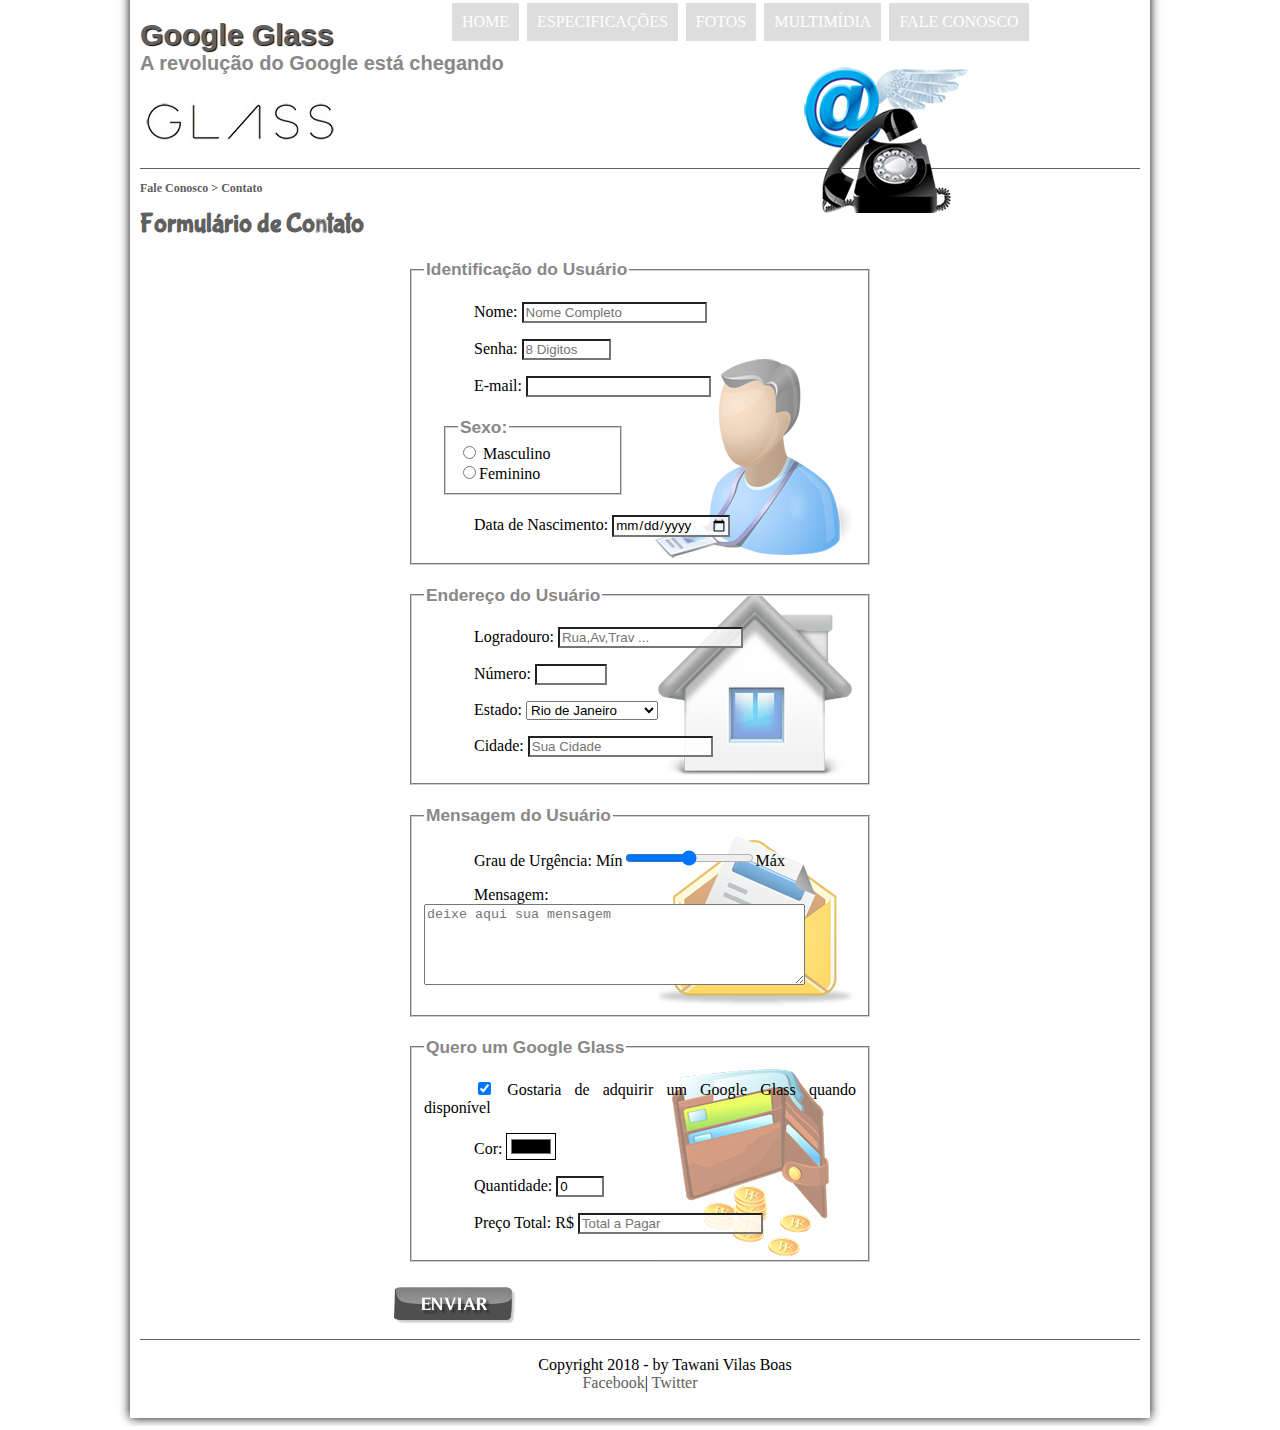
<file: pacote-download/curso html5/projeto-glass-html5/fale-conosco.html>
<!DOCTYPE html >
<html lang="pt-br">

<head>
      <meta charset="utf-8"/>
      <title>Tudo sobre Google Glass</title>
	  <link rel="stylesheet"href="_css/estilo.css"/>
	  <link rel="stylesheet"href="_css/form.css"/>
	  
</head>

 <script language="JavaScript" src="_javascript/funcoes.js"></script>

<script>
    
 function calc_total () {
	  var qtd = parseInt(document.getElementById('cQtd').value);
	  tot =qtd*1500;
	  document.getElementById('cTot').value = tot;
    }
</script>

	 
<body>

<div id="interface">

<header id="cabecalho">

<hgroup> 
	 <h1> Google Glass</h1>
	 <h2> A revolução do Google  está chegando</h2> 
  </hgroup>  
 
<img id="icone"src="_imagens/contato.png"/>

   <nav id="menu">
<h1>Menu Principal</h1>
<ul type="disc">

  <li onmouseover="mudaFoto('_imagens/home.png')"onmouseout="mudaFoto('_imagens/contato')"><a href="index.html">Home</a></li>
  
  <li onmouseover="mudaFoto('_imagens/especificacoes.png')"onmouseout="mudaFoto('_imagens/contato')" ><a href="specs.html">Especificações</a></li>
 
  <li onmouseover="mudaFoto('_imagens/Fotos.png')"onmouseout="mudaFoto('_imagens/contato')"><a href="Fotos.html">Fotos</a></li>
  
  <li onmouseover="mudaFoto('_imagens/multimidia.png')"onmouseout="mudaFoto('_imagens/contato')" ><a href="Multimídia.html">Multimídia</a></li>
  
  <li onmouseover="mudaFoto('_imagens/contato.png')"onmouseout="mudaFoto('_imagens/Fotos')"><a href="Fale-conosco.html">Fale conosco</a></li>

</ul>
</nav>	
</header>

<section id="corpo-full">
<article id="noticia-principal">
<header id="cabecalho-artigo">
 <hgroup>
<h3>Fale Conosco > Contato</h3>
<h1>Formulário de Contato</h1>

</hgroup>
</header>
</article>
</section>

<form method="post" id="fContato" action="mailto:contato@cursoemvideo.com." oninput="calc_total()";>

<fieldset id="usuario"><legend>Identificação do Usuário</legend>
    <p><label for="cNome">Nome:</label>
	<input type="text"name="tNome"id="cNome" size="20" maxlength="30"placeholder="Nome Completo"/></p>
	
    <p><label for="cSenha">Senha:</label>
	<input type="password" name="tSenha" id="cSenha"size="8" maxlength="8"placeholder="8 Digitos"/></p>
	
    <p><label for="cMail">E-mail:</label>
	<input type="email" name="tMail" id="cMail" size="20" maxlength="40"/></p>
   
   <fieldset id="sexo"><legend>Sexo:</legend>
   
        <input type="radio" name="tSexo" id="cMasc"/><label for="cMasc"> Masculino</label><br>
		
        <input type="radio"name="tSexo" id="cFem"/><label for="cFem">Feminino</label>
		
	</fieldset>
		
    <p><label for="cNacs">Data de Nascimento:</label>
	<input type="date" name="tNacs" id="cNacs"/></p>
	
</fieldset>

<fieldset id="endereço"><legend>Endereço do Usuário</legend>
    <p><label for="cRua">Logradouro:</label>
	<input type="text"name="tRua" id="cRua"size="20" maxlength="80" placeholder="Rua,Av,Trav ..."/></p>
	
    <p><label for="cNum">Número:</label>
	<input type="number"name="tNum" id="cNum"min="0" max="9999"/></p>
	
    <p><label for="cEst">Estado:</label>
	  <select name="tEst"id="cEst"/>
	   <option value="RJ">Rio de Janeiro</option>
	   <option value="SP">São Paulo</option>
	   <option value="PR">Paraná</option>
	   <option value="MG">Minas Gerais</option>
	   <option value="SC">Santa Catarina</option>
	   <option value="RS">Rio Grande do Sul</option>
	   <option value="AC">Acre</option>
	   <option value="AL">Alagoas</option>
	   <option value="AM">Amazonas</option>
	   <option value="Df">Distrito Federal</option>
	  </select> </p>
	
    <p><label for="cCid">Cidade:</label>
	<input type="text" name="tCid" id="cCid" maxlength=""40" size="20" placeholder="Sua Cidade"/></p>
	
</fieldset>

<fieldset id="mensagem"><legend>Mensagem do Usuário</legend>

    <p><label for="cUrg">Grau de Urgência:</label>
	Mín<input type="range" name="tUrg"  id="cUrg" min="0" max="10"/>Máx</p>
	
   <p><label for="cMsg">Mensagem:</label>
   <textarea name="tMsg" id="cMsg" cols="45" rows="5" placeholder="deixe aqui sua mensagem"></textarea></p>
   
</fieldset>


<fieldset id="pedido"><legend>Quero um Google Glass</legend>
    <p><input type="checkbox" name="tped" id="cPed" checked/>
	<label for="cPed">Gostaria de adquirir um Google Glass quando disponível</label></P>
	
    <p><label for="cCor">Cor:</label>
	<input type="color" name="tCor" id="cCor" value="#000ff"/></p>

    <p><label for="cQtd">Quantidade:</label>
	<input type="number" name="tQtd" id="cQtd" min="0" max="5"value="0"/></p>
	
    <p><label for="cTot">Preço Total: R$</label>
	<input type="text" name="tTot" id="cTot" placeholder="Total a Pagar" readonly></p>

</fieldset>
<input type="image" name="tEnviar" src="_imagens/botao-enviar.png"/>

</form>

<footer id="rodape">
<p>Copyright 2018 - by Tawani Vilas Boas<br/>
<a href="http://facebook.com"target=blank>Facebook</a>| 
<a href="http://twitter.com"target=blank>Twitter </a></p>

</footer>
</div>
</body>
</html>
</file>
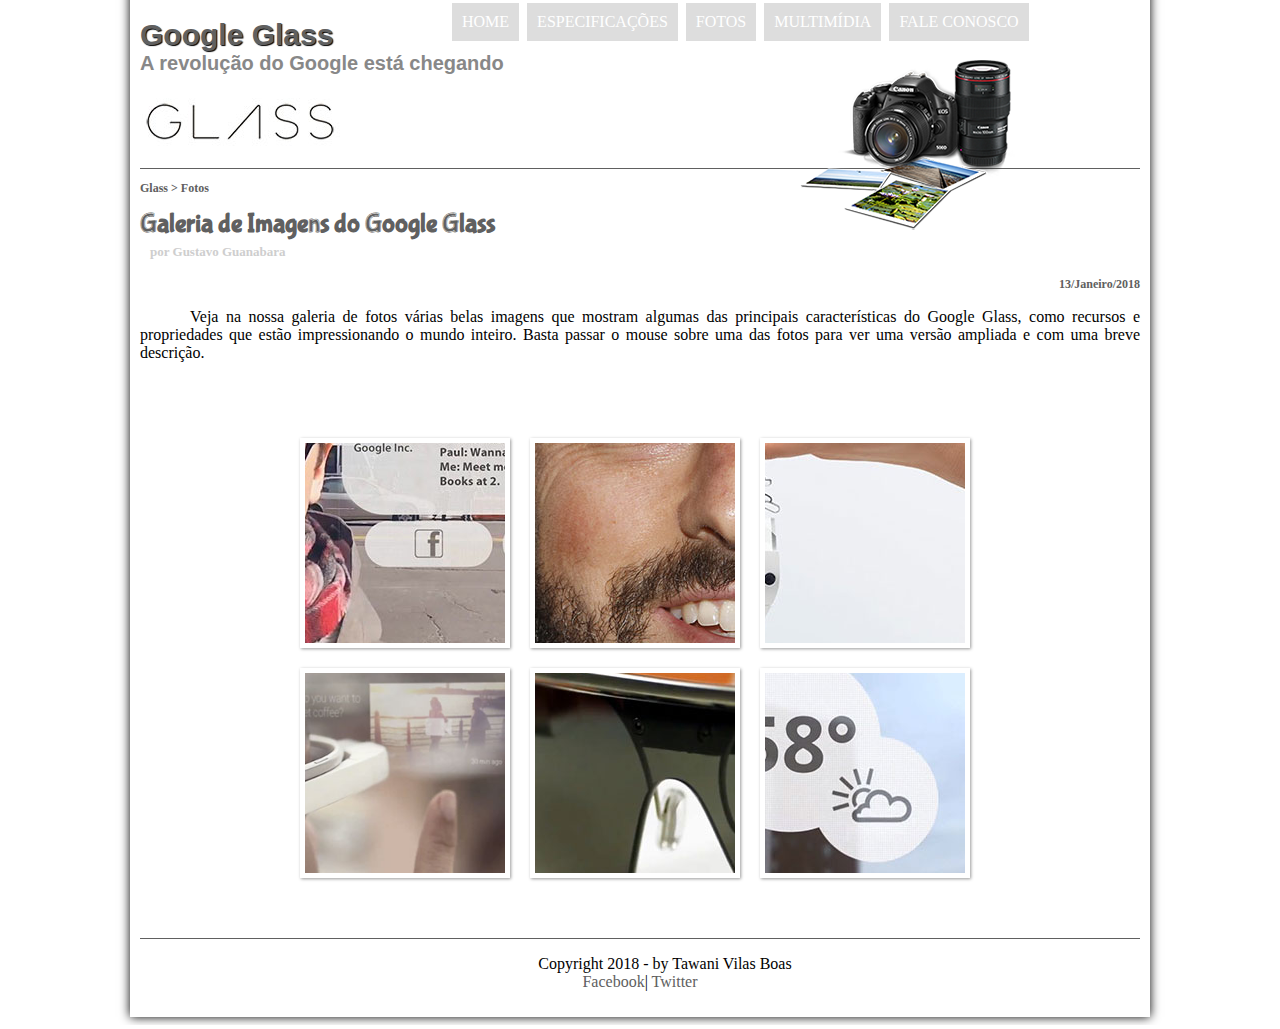
<file: pacote-download/curso html5/projeto-glass-html5/fotos.html>
<!DOCTYPE html >
<html lang="pt-br">

<head>
      <meta charset="UTF-8"/>
      <title>Tudo sobre Google Glass</title>
	  <link rel="stylesheet"href="_css/estilo.css"/>
	  <link rel="stylesheet"href="_css/fotos.css"/>
</head>

 <script language="JavaScript" src="_javascript/funcoes.js"></script>


<body>

<div id="interface">

<header id="cabecalho">

<hgroup> 
	 <h1> Google Glass</h1>
	 <h2> A revolução do Google  está chegando</h2> 
  </hgroup>  
 
<img id="icone"src="_imagens/fotos.png"/>

   <nav id="menu">
<h1>Menu Principal</h1>
<ul type="disc">

  <li onmouseover="mudaFoto('_imagens/home.png')"onmouseout="mudaFoto('_imagens/fotos.png')"><a href="index.html">Home</a></li>
  
  <li onmouseover="mudaFoto('_imagens/especificacoes.png')"onmouseout="mudaFoto('_imagens/fotos.png')" ><a href="specs.html">Especificações</a></li>
 
  <li onmouseover="mudaFoto('_imagens/Fotos.png')"onmouseout="mudaFoto('_imagens/fotos.png')"><a href="Fotos.html">Fotos</a></li>
  
  <li onmouseover="mudaFoto('_imagens/multimidia.png')"onmouseout="mudaFoto('_imagens/fotos.png')" ><a href="Multimídia.html">Multimídia</a></li>
  
  <li onmouseover="mudaFoto('_imagens/contato.png')"onmouseout="mudaFoto('_imagens/fotos.png')"><a href="Fale-conosco.html">Fale conosco</a></li>

</ul>
</nav>	
</header>


<section id="corpo-full">
<article id="noticia-principal">
<header id="cabecalho-artigo">

<hgroup>
   <h3>Glass > Fotos </h3>
   <h1>Galeria de Imagens do Google Glass</h1>
   <h2>por Gustavo Guanabara</h2>
    <h3 class="direita">13/Janeiro/2018</h3>
	</hgroup>
	</header>
	
<p>Veja na nossa galeria de fotos várias belas imagens que mostram algumas das principais características do Google Glass, como recursos e propriedades que estão impressionando o mundo inteiro. Basta passar o mouse sobre uma das fotos para ver uma versão ampliada e com uma breve descrição.</P>

<ul id="album-fotos">

<li id="foto01"><span>Agenda e lembretes</span></li>
<li id="foto02"><span>Sergey Brin usando o Glass</span></li>
<li id="foto03"><span>Leve e compacto</span></li>
<li id="foto04"><span>Sensação de uma tela de 50"</span></li>
<li id="foto05"><span>Vários tipos de lente</span></li>
<li id="foto06"><span>Informações importantes </span></li>

</ul>

</article>
</section>
<footer id="rodape">
<p>Copyright 2018 - by Tawani Vilas Boas<br/>
<a href="http://facebook.com/cursosemvideo"target=blank>Facebook</a>| 
<a href="http://twitter.com/cursosemvideo"target=blank>Twitter </a></p>

</footer>
</div>
</body>
</html>
</file>
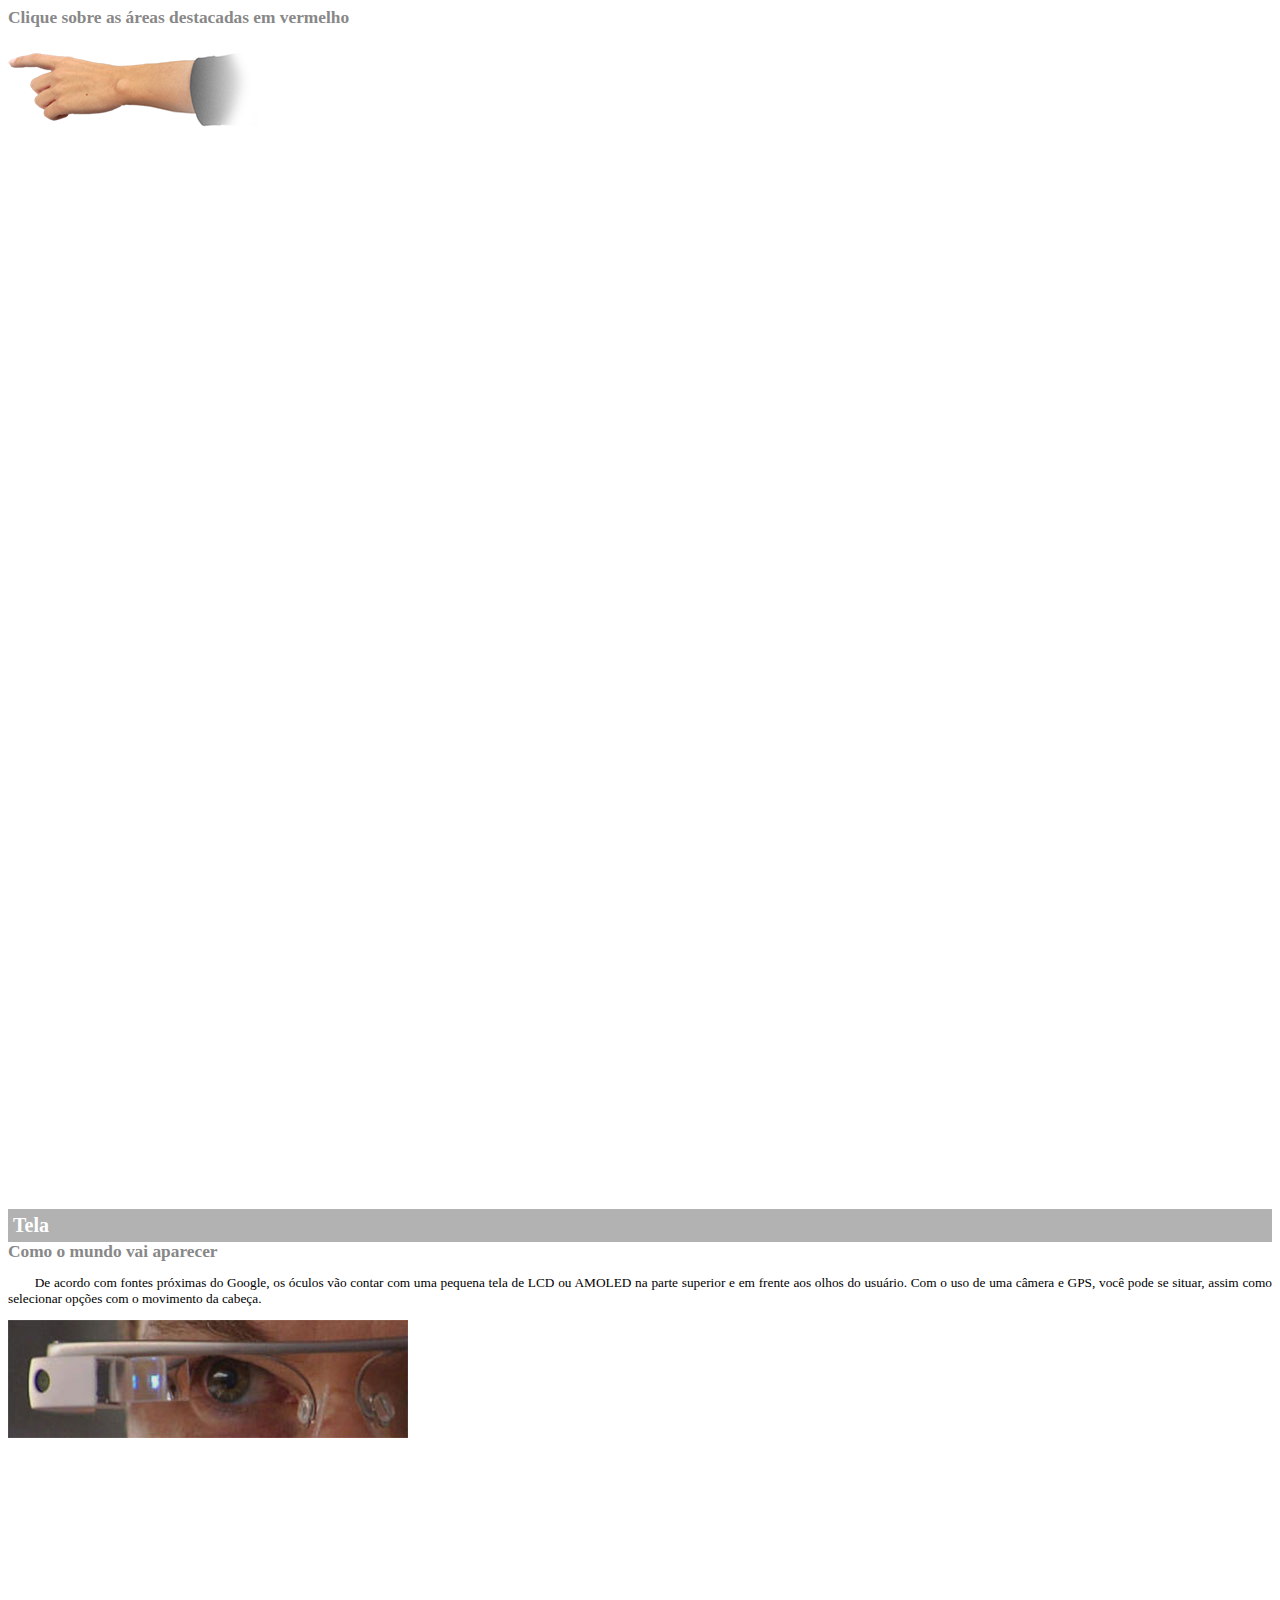
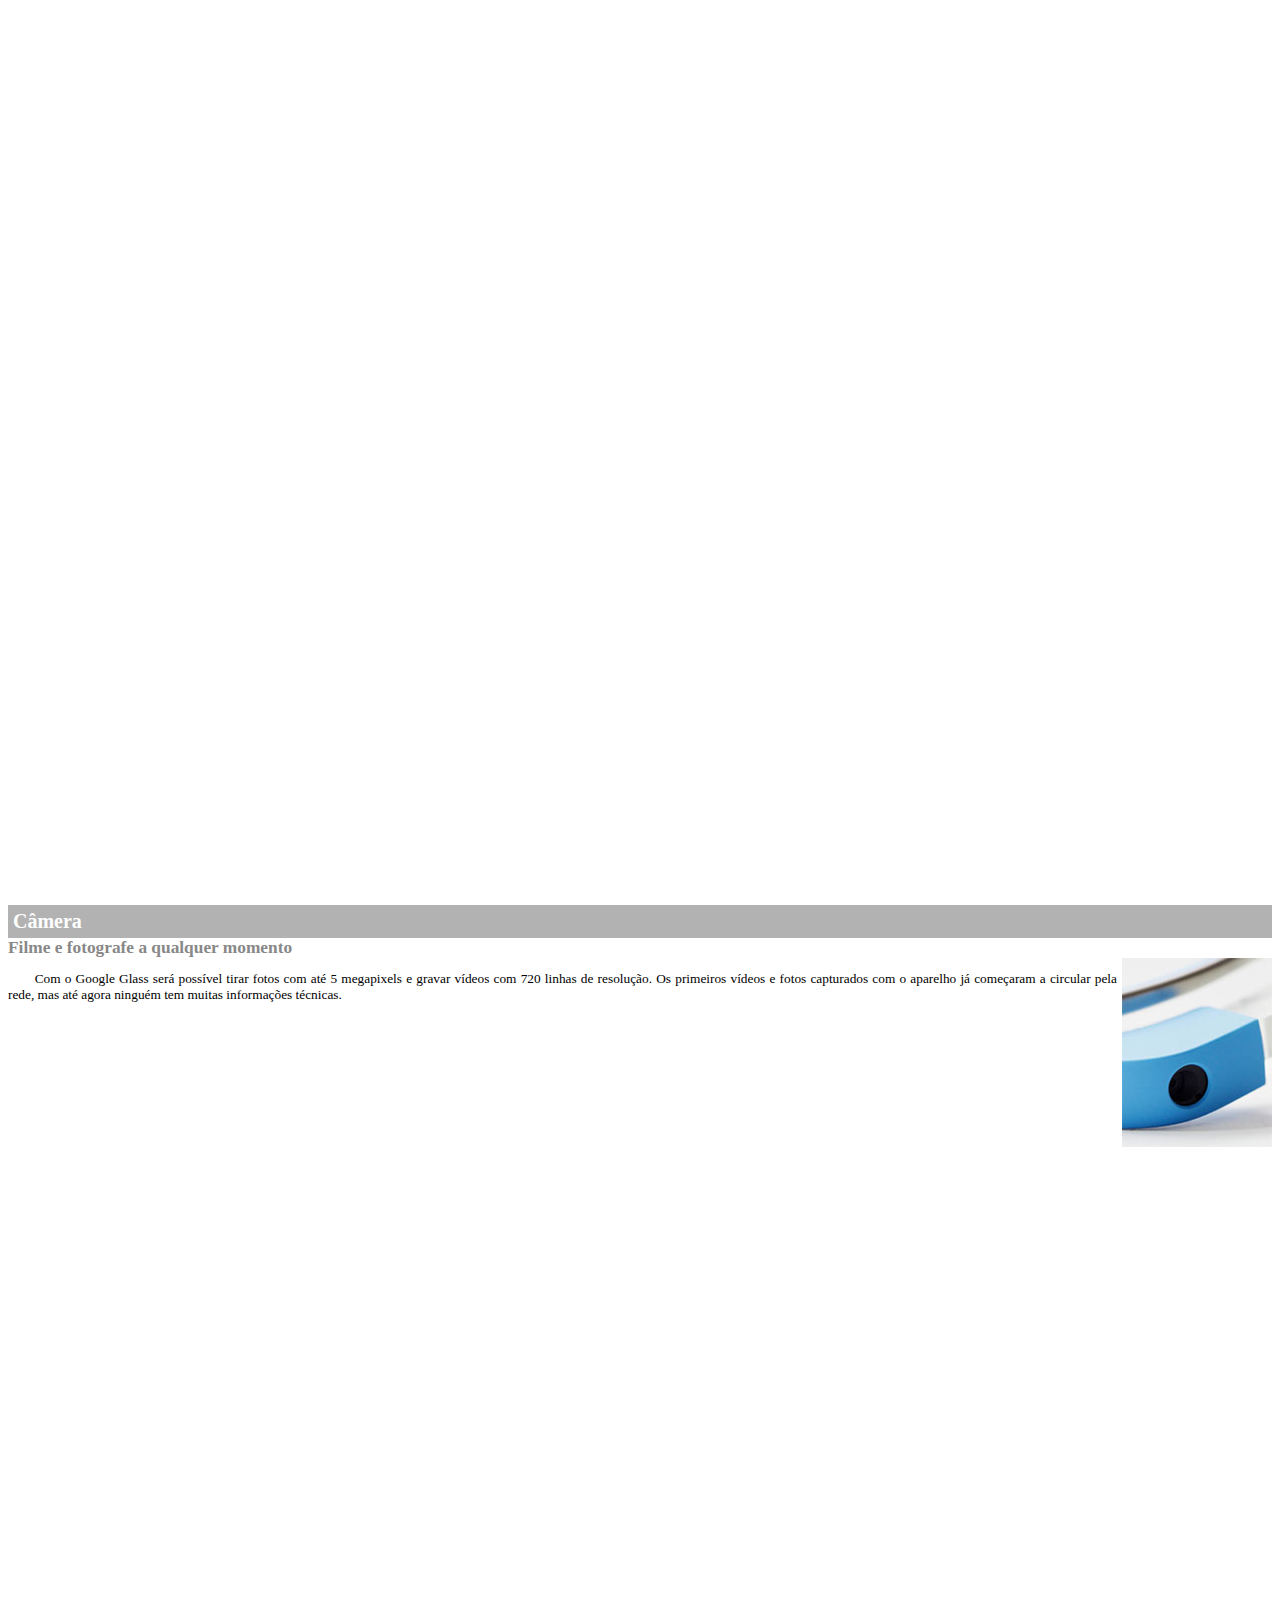
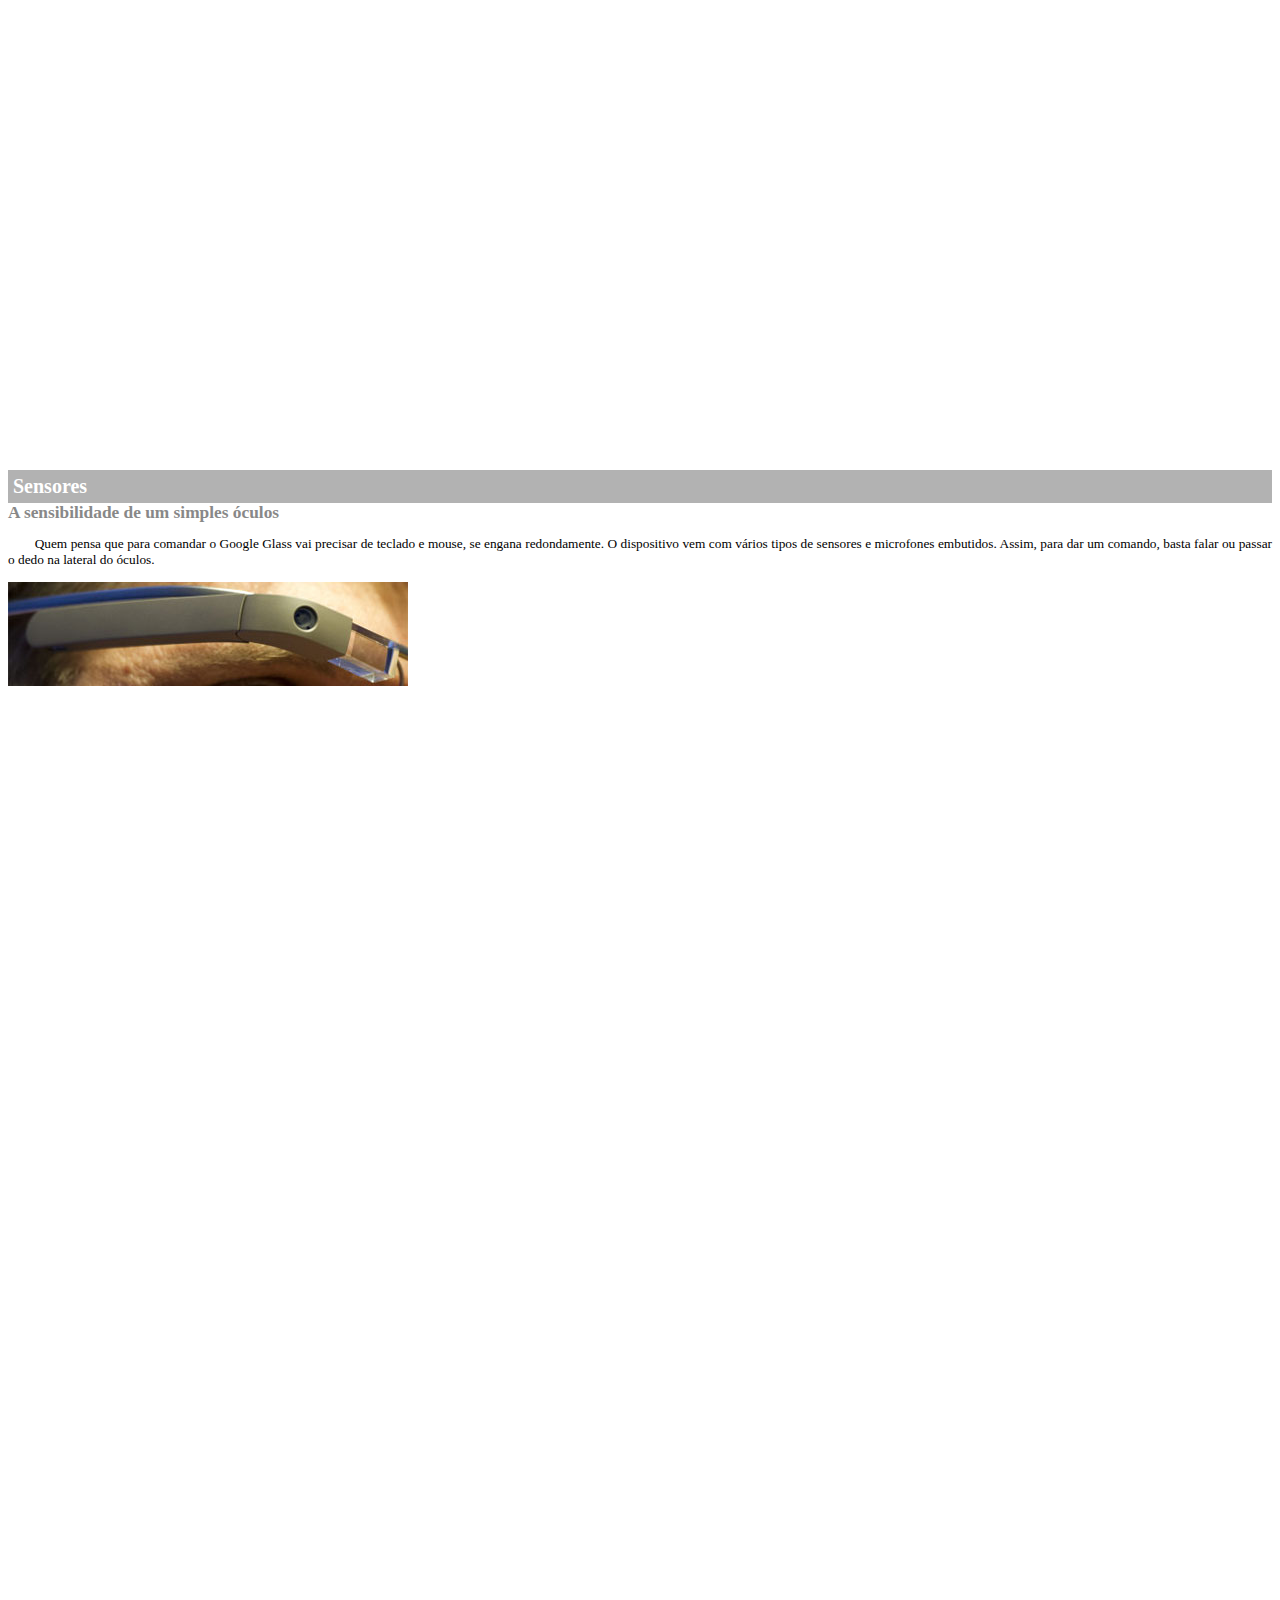
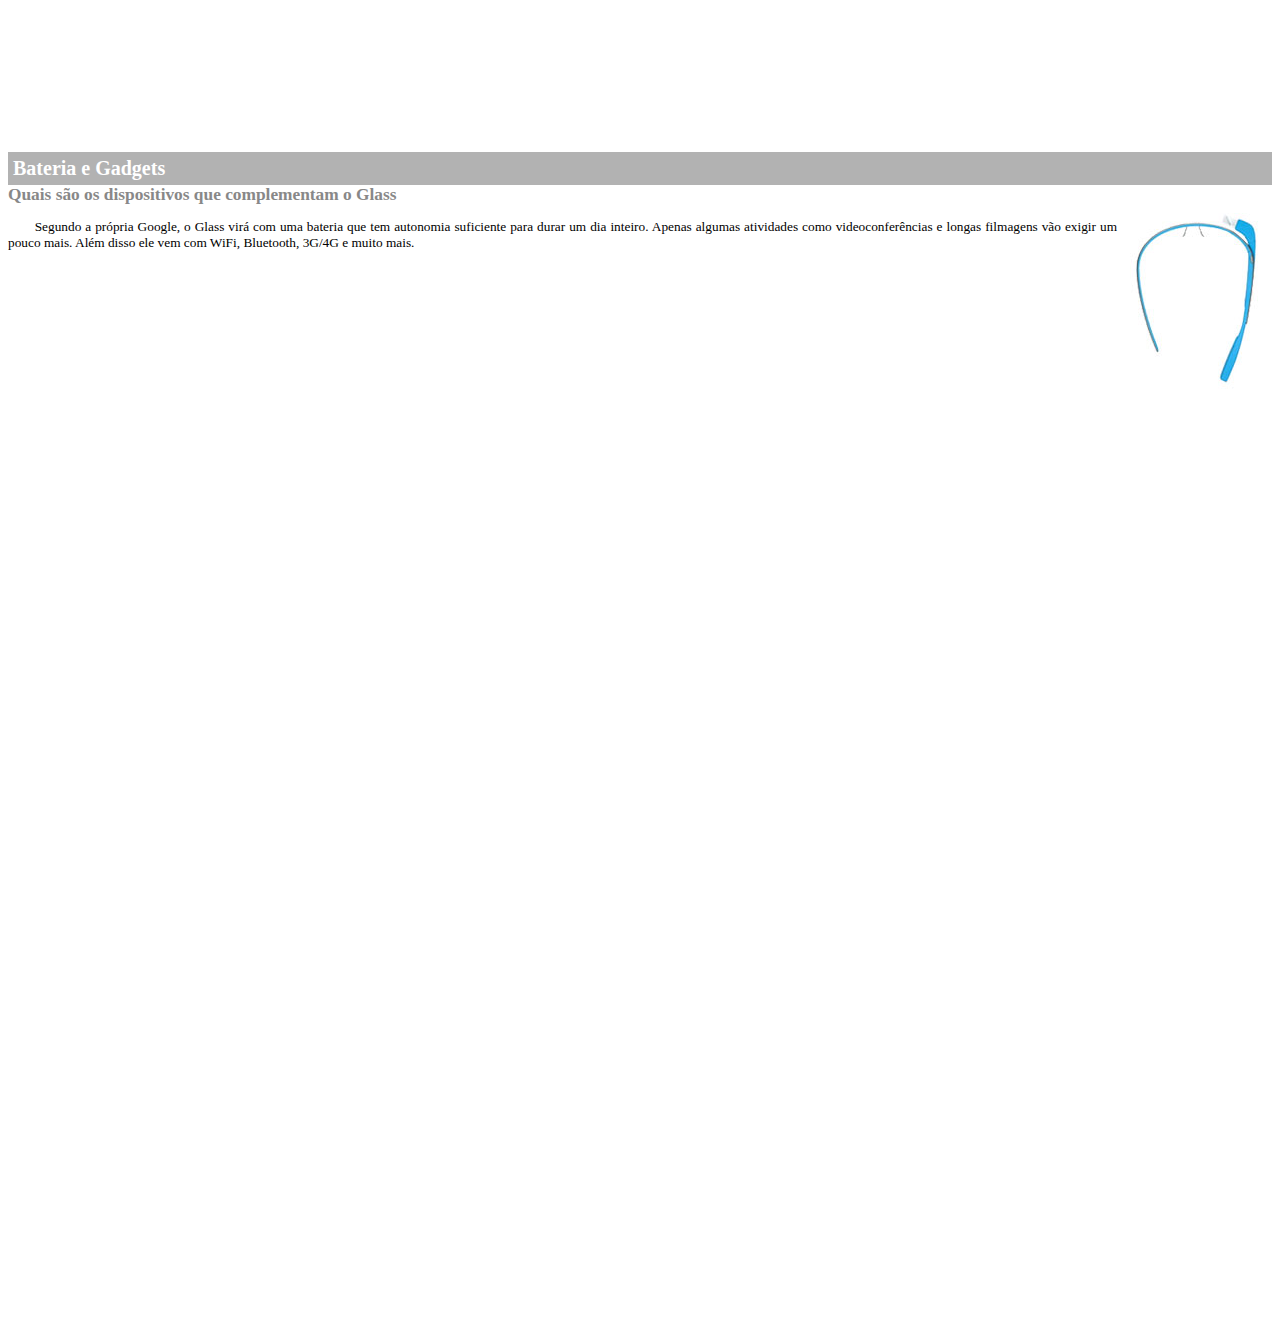
<file: pacote-download/curso html5/projeto-glass-html5/google-glass.html>
<!DOCTYPE html/>

<html lang="pt-br">
<head>
     <meta charset="UTF-8"/>
	 
	 <title>Informações sobre Google Glass</title>

	    <style>
		
	      body {
		     fonte-family:Arial;
		     font-size:10pt;
			 overflow:hidden;
		  }
		  P{
		     text-align:justify;
		     text-indent:20pt;
		    
		   } 
		  article h1 {
		     font-size:15pt;
			 color:#ffffff;
			 background-color:rgba(0,0,0,.3);
		     padding:5px;
		     margin:0px;
		  }
		 article h2{  
		     font-size:13pt;
			 color:#888888;
			 margin:0px;
			 
		 }
		article{
		   margin-bottom:800pt;
		
		 }
		img.img-dir{
            display:block;
            float:right;
			margin-left:5px;
          }			
		 
		
	</style>
	 
	 
</head>

<body>

<article id="topo">
   <head>
     <h2>Clique sobre as áreas destacadas em vermelho</h2>
   </head>
   <img src="_imagens/mao.png" all="Mão apontando para a esquerda"/>
</article>

<article id="tela">
    <head>
      <h1>Tela</h1>
      <h2>Como o mundo vai aparecer</h2>
    </head>
 <p>De acordo com fontes próximas do Google, os óculos vão contar com uma pequena tela de LCD ou AMOLED na parte superior e em frente aos olhos do usuário. Com o uso de uma câmera e GPS, você pode se situar, assim como selecionar opções com o movimento da cabeça.</p>
     <img src="_imagens/det-tela.jpg" all="Tela do Google Glass"/>
</article>

<article id="camera">
    <head>
      <h1>Câmera</h1>
      <h2>Filme e fotografe a qualquer momento</h2>
    </head>
    <img src="_imagens/det-camera.jpg" class="img-dir" all="Camera do Google Glass"/>
<p>Com o Google Glass será possível tirar fotos com até 5 megapixels e gravar vídeos com 720 linhas de resolução. Os primeiros vídeos e fotos capturados com o aparelho já começaram a circular pela rede, mas até agora ninguém tem muitas informações técnicas.</p> 
</article>

<article id="sensores">
    <head>
       <h1>Sensores</h1>
       <h2>A sensibilidade de um simples óculos</h2>
	 </head> 
<p>Quem pensa que para comandar o Google Glass vai precisar de teclado e mouse, se engana redondamente. O dispositivo vem com vários tipos de sensores e microfones embutidos. Assim, para dar um comando, basta falar ou passar o dedo na lateral do óculos.</P>
     <img src="_imagens/det-touch.jpg" all="Sensores do Google Glass"/>
	  
</article>

<article id="gadgets"> 
     <head>
        <h1>Bateria e Gadgets</h1>
        <h2>Quais são os dispositivos que complementam o Glass</h2>
	 </head>	
<img src="_imagens/det-bateria.jpg" class="img-dir"all="Bateria e Gadgets Google Glass"/>
<p>Segundo a própria Google, o Glass virá com uma bateria que tem autonomia suficiente para durar um dia inteiro. Apenas algumas atividades como videoconferências e longas filmagens vão exigir um pouco mais. Além disso ele vem com WiFi, Bluetooth, 3G/4G e muito mais.</p>  
</article>

</body>
</html>
</file>
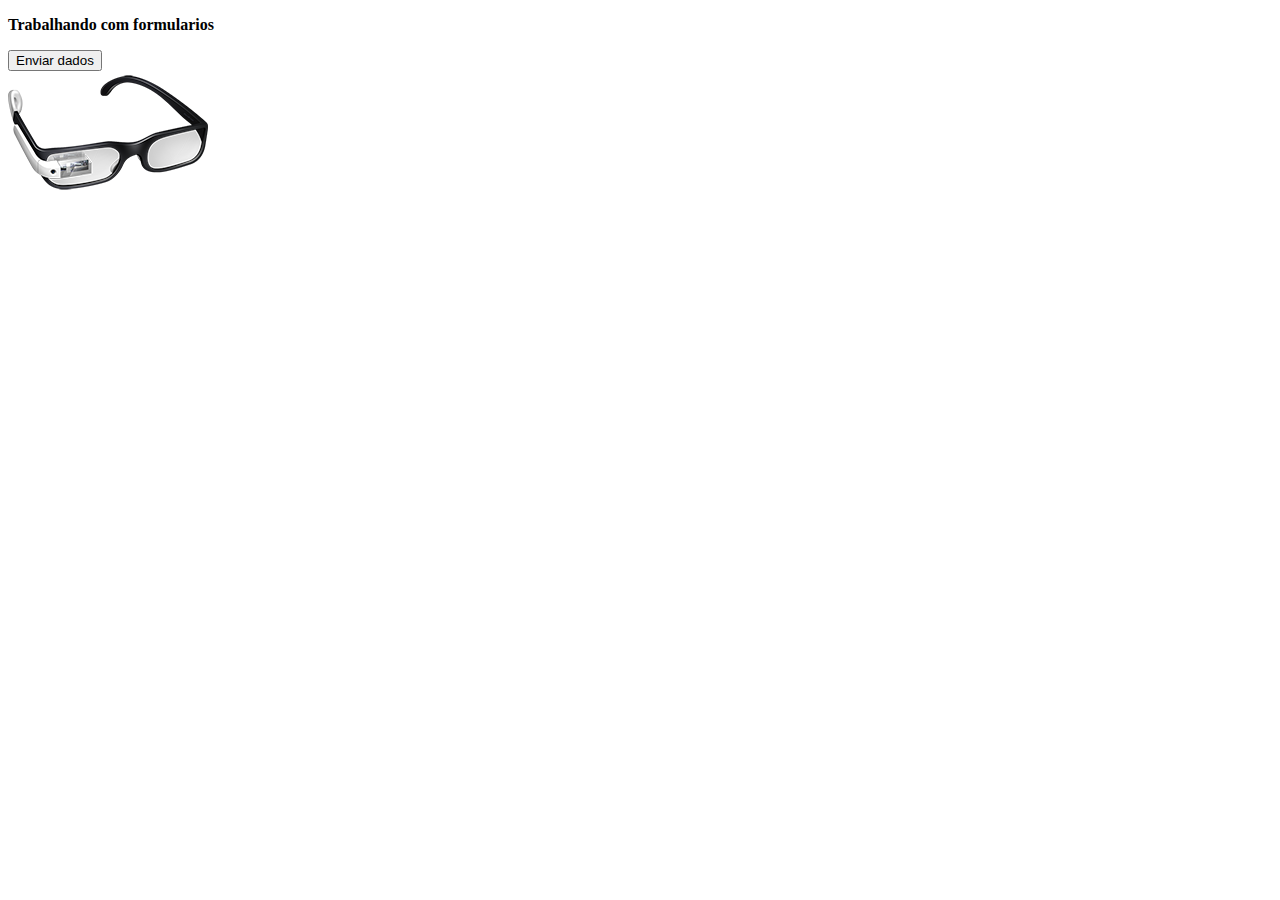
<file: pacote-download/curso html5/projeto-glass-html5/new 1.html>
<!DOCTYPE html>

<html lang="pt-br">

 <head>
<title> Trabalhando com formulario</title>
 </head>

 <body>
 
 <p><strong> Trabalhando com formularios </strong></p>
 
 <form name="Cadastro" action="processa.php"
 method="POST">
 
 <div>
    <button>Enviar dados</button>
</div>
<img id="icone"src="_imagens/glass-oculos-preto-peq.png"/>
</body>
</form>
</html>
</file>
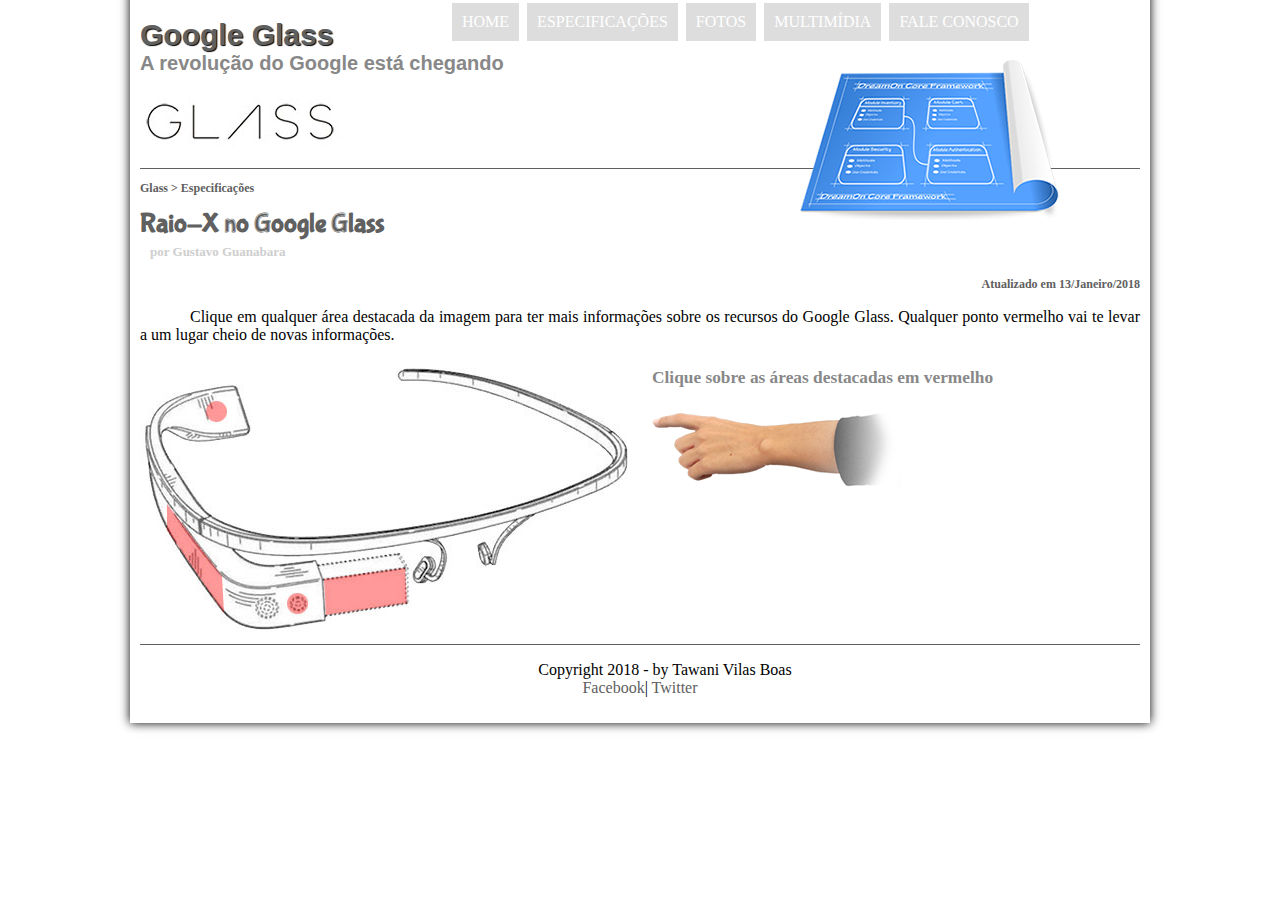
<file: pacote-download/curso html5/projeto-glass-html5/specs.html>
<!DOCTYPE html >
<html lang="pt-br">

<head>
      <meta charset="utf-8"/>
      <title>Tudo sobre Google Glass</title>
	  <link rel="stylesheet"href="_css/estilo.css"/>
	  <link rel="stylesheet"href="_css/specs.css"/>
</head>	  

 <script>
    function mudaFoto(foto)
	{
	document.getElementById("icone").src=foto;
	}
	
</script>


<body>

<div id="interface">

<header id="cabecalho">

<hgroup> 
	 <h1> Google Glass</h1>
	 <h2> A revolução do Google  está chegando</h2> 
  </hgroup>  
 
<img id="icone"src="_imagens/especificacoes.png"/>

   <nav id="menu">
<h1>Menu Principal</h1>
<ul type="disc">

  <li onmouseover="mudaFoto('_imagens/home.png')"onmouseout="mudaFoto('_imagens/especificacoes.png')"><a href="index.html">Home</a></li>
  
  <li onmouseover="mudaFoto('_imagens/especificacoes.png')"onmouseout="mudaFoto('_imagens/especificacoes.png')" ><a href="specs.html">Especificações</a></li>
 
  <li onmouseover="mudaFoto('_imagens/Fotos.png')"onmouseout="mudaFoto('_imagens/especificacoes.png')"><a href="Fotos.html">Fotos</a></li>
  
  <li onmouseover="mudaFoto('_imagens/multimidia.png')"onmouseout="mudaFoto('_imagens/especificacoes.png')" ><a href="Multimídia.html">Multimídia</a></li>
  
  <li onmouseover="mudaFoto('_imagens/contato.png')"onmouseout="mudaFoto('_imagens/especificacoes.png')"><a href="Fale-conosco.html">Fale conosco</a></li>

</ul>
</nav>	
</header>

<section id="corpo-full">
<article id="noticia-principal">
<header id="cabecalho-artigo">
 <hgroup>
<h3>Glass > Especificações</h3>
<h1>Raio-X no Google Glass</h1>
<h2>por Gustavo Guanabara</h2>

<h3 class="direita">Atualizado em 13/Janeiro/2018</h3>
</hgroup>
</header>

<p>Clique em qualquer área destacada da imagem para ter mais informações sobre os recursos do Google Glass. Qualquer ponto vermelho vai te levar a um lugar cheio de novas informações.</P>

<section id="conteudo">
  <img src="_imagens/glass-esquema-marcado.jpg"usemap="#meumapa"/>
  
  <map name="meumapa">
    <area shape="react" coords="179,202,270,260"href="google-glass.html#tela" target="janela"/>
	
	<area shape="circle"coords="158,243,12"href="google-glass.html#camera"target="janela"/>
	
	<area shape="circle"coords="80,52,12"href="google-glass.html#gadgets"target="janela"/>
	
	<area shape="poly"coords="28,143,83,216,84,249,27,169"href="google-glass.html#sensores"target="janela"/>
	
	</map>
 
<iframe src="google-glass.html" name="janela" id="frame-spec"></iframe>

</article>
</section>
<footer id="rodape">
<p>Copyright 2018 - by Tawani Vilas Boas<br/>
<a href="http://facebook.com/cursosemvideo"target=blank>Facebook</a>| 
<a href="http://twitter.com/cursosemvideo"target=blank>Twitter </a></p>

</footer>
</div>
</body>
</html>
</file>
<file: pacote-download/curso html5/projeto-glass-html5/_css/estilo.css>
@charset "utf-8";
@impor url(http//fonts.googleapis.com/css?family=Titillium+Web);
@font-face{
	font-family:'FonteLogo';
src:url("../_fonts/bubblegum-sans-regular.otf");

}

 body{
	   font-family: arial, sans-serif:
	   background-color:#dddddd;
       color: rgba(0,0,0,1);
}

 div#interface{
     width:1000px;
	 background-color:#ffffff;
	 margin:-20px auto 0px auto;
	 box-shadow: 0px 0px 10px rgba(0,0,0.5);
	 padding:10px;
 }
  
  p {
		text-align:justify;
		 
		text-indent:50px;
		
 }
 
 a{
	 color:#606060;
 text-decoration:none;
 }
 
 a:hover{
 text-decoration:underline;
 }
 
 
	 
 header#cabecalho img#icone{
	 position:absolute;
     left:800px;
	 top:60px;
	 
 }

 header#cabecalho {
	 border-bottom: 1px #606060 solid;
	 height:150px;
	 background:url("../_imagens/glass-logo-peq.jpg")no-repeat 0px 80px; 
 }
 header#cabecalho h1{
	 font-family:arial,sans-serif;
	 font-size:30px;
	 color:#606060;
     text-shadow:1px 1px 1px rgba(0,0,0,6);
	 padding:0px;
	 margin-bottom:0px
 }
 
 header#cabecalho h2{
	 font-family:arial,sans-serif;
	 color:#888888;
	 font-size:15pt;
	 padding:0px;
     margin-top:0px;
 }
 
	/*Formatação de imagens com legendas*/
	
figure.foto-legenda{
	     position: relative;
		 border: 8px solid white;
		 box-shadow:1px 1px 4px black;
}

figure.foto-legenda img{
	     width: 100%;
		 height:100%;
}
figure.foto-legenda figcaption{
	opacity:0;
	position:absolute;
	top:0px;
	background-color:rgba(0,0,0,.4);
	color:white;
	width:100%;
	height:100%;
	padding:10px;
	box-sizing: border-box;
	transition:opacity 1s;
}

figure.foto-legenda:hover figcaption{
	opacity:1;

}
	
	/*formatacao menu */
	
nav#menu ul{	
     
	 list-style:none;
	 text-transform:uppercase;
	 position:absolute;
	 top: -15px;
	 left:410px;
	 
}
nav#menu li{
	display:inline-block;
	background-color:#dddddd;
	padding: 10px;
	margin:2px;
	transition:background-color 1s;
}

nav#menu li:hover {
	background-color:#606060;
}

nav#menu{
	
	display:block
}

nav#menu h1{
	
	display:none;
}

nav#menu a {
	color:#000000;
	text-decoration:none;
}
nav#menu a {
	color:#ffffff;
}

section#corpo{
	display:block;
	width:560px;
	float:left;
	border-right:1px solid #606060;
	padding-right:15px;
	
}

article#noticia-principal h2{
	font-size:13pt;
	color:#606060;
	background-color:#dddddd;
	padding:5px 0px 5px 10px;
	margin:10px;0px 10px 0px;
}
	
header#cabecalho-artigo h1{
		font-family: 'FonteLogo' ,sans-serif;
		font-size:20pt;
		color:#606060;
		margin-bottom:0px;
		margin-top:0px;

}
.direita{
text-align:right;
}

header#cabecalho-artigo h2 {
	 font-size:13px;
	 color:#cecece;
	 background-color:#ffffff;
	 margin:0px;
}

header#cabecalho-artigo h3{
	font-size:12px;
	color:#606060;
}


table#tabelaspec{
	
	border:1px solid #606060;
	border-spacing:0px;
	margin-left:auto;
	margin-right:auto;
	
}

table#tabelaspec td{
	
	border:1px solid #606060;
	padding:10px;
	text-align:center;
	vertical-align: middle;
}

table#tabelaspec td.ce{
	color:#ffffff;
	background-color:#606060;
	vertical-align:top;
	font-weight:bold;
}

table#tabelaspec td.cd{
	background-color:#cecece;
}
	
	

aside#lateral{
	display:block;
	width:380px;
	float:right;
	background-color:#dddddd;
	padding:10pt;
	margin-top:10pt;
	box-shadow:2pt 2pt 2pt rgba(0,0,0,.50);
}

aside#lateral h1{
	font-family:'FonteLogo',sans-serif;
	font-size:20pt;
	color:#606060;
	margin-top:0px;
}
	
aside#lateral h2{
	background-color:#606060;
	font-size:13pt;
	color:#ffffff;
	padding:10pt;
}

footer#rodape{
	clear:both;
	border-top:1px solid #606060;
}


footer#rodape p{
	text-align:center;
}
</file>
<file: pacote-download/curso html5/projeto-glass-html5/_css/form.css>
@charset "UTF-8";


form {
	width:500px;
	margin:auto;
}

input{
	font-family:sans-serif;
	font-weight:normal;
	font-size;13pt;
	background-color:rgba(255,255,255,.8);
}

input:hover,textarea:hover {
	
	background-color:#dddddd;
}
	
legend {
	color:#888888;
	font-weight:bold;
	font-size:13pt;
	font-family:sans-serif;
}

fieldset{
	
	border-color:#cecece;
	margin:20px;
}

fieldset#sexo{
	width:150px;
}

fieldset#usuario{
	background:url("../_imagens/icone-contato.png")no-repeat 95% 95%;
}

fieldset#endereço{
	background:url("../_imagens/icone-endereco.png")no-repeat 95% 95%;
}

fieldset#mensagem{
	background:url("../_imagens/icone-mensagem.png")no-repeat 95% 95%;
}

fieldset#pedido{
	background:url("../_imagens/icone-pagamento.png")no-repeat 95% 95%;
}
</file>
<file: pacote-download/curso html5/projeto-glass-html5/_css/fotos.css>
@charset "UTF-8";

ul#album-fotos {
    width: 700px;
    margin: 0 auto;
    padding: 50px;
    overflow: hidden;
    list-style: none;
}
ul#album-fotos li {
    float: left;
    width: 200px;
    height: 200px;
    margin: 10px;
    border: 5px solid #ffffff;
    background-color: #ffffff;
    box-shadow: 1px 1px 3px rgba(0,0,0,.4);
	-webkit-transition: all.4s ease-in;
}

ul#album-fotos li span{
	opacity:0;
	color:#ffffff;
	text-shadow:1px 1px 1px #000000;
	background-color:rgba(0,0,0,.3);
	font-size:9pt;
	line-height:370px;
	padding:5px;
}

ul#album-fotos li:hover{
	-webkit-transform: scale(1.5);
}


ul#album-fotos li:hover span{
	opacity:1;
}

ul#album-fotos li#foto01 {
     background: url('../_imagens/galeria-01.jpg');
	 background-position:50% 50%;
	 background-size:500px 500px;
	 background-color:#ffffff;
}

ul#album-fotos li#foto01:hover{
	background-position:0px 0px;
	background-size:200px 200px;
}

ul#album-fotos li#foto02 {
    background: url('../_imagens/galeria-02.jpg');
	background-position:50% 50%;
	 background-size:500px 500px;
	 background-color:#ffffff;
}

ul#album-fotos li#foto02:hover{
	background-position:0px 0px;
	background-size:200px 200px;
}

ul#album-fotos li#foto03 {
    background: url('../_imagens/galeria-03.jpg');
	background-position:50% 50%;
	 background-size:500px 500px;
	 background-color:#ffffff;
}

ul#album-fotos li#foto03:hover{
	background-position:0px 0px;
	background-size:200px 200px;
}

ul#album-fotos li#foto04 {
    background: url('../_imagens/galeria-04.jpg');
	background-position:50% 50%;
	 background-size:400px 400px;
	 background-color:#ffffff;
}

ul#album-fotos li#foto04:hover{
	background-position:0px 0px;
	background-size:200px 200px;
}

ul#album-fotos li#foto05 {
    background: url('../_imagens/galeria-05.jpg');
	background-position:50% 50%;
	 background-size:500px 500px;
	 background-color:#ffffff;
}
ul#album-fotos li#foto05:hover{
	background-position:0px 0px;
	background-size:200px 200px;
}

ul#album-fotos li#foto06 {
    background: url('../_imagens/galeria-06.jpg');
	background-position:50% 50%;
	 background-size:500px 500px;
	 background-color:#ffffff;
}

ul#album-fotos li#foto06:hover{
	background-position:0px 0px;
	background-size:200px 200px;
}
</file>
<file: pacote-download/curso html5/projeto-glass-html5/_css/specs.css>
@charset "UTF-8";

section#conteudo{
	width:1000px;
	margin:auto;
}

iframe#frame-spec{
	width:480px;
	height:280px;
	border:none;
	
}
</file>
